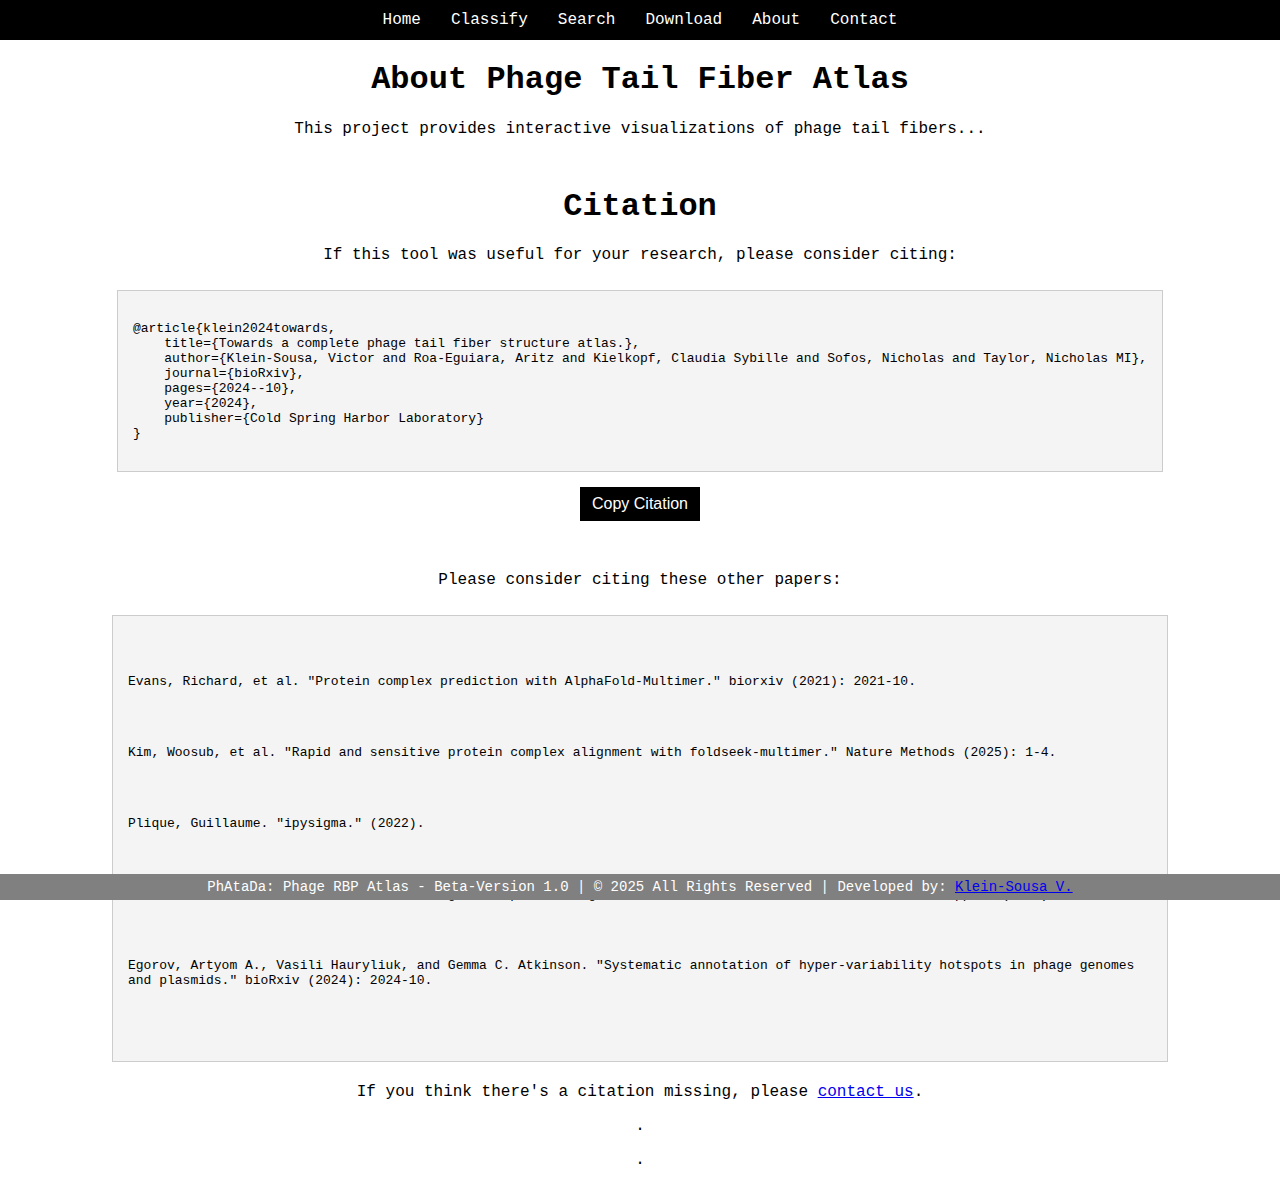
<file: about.html>
<!DOCTYPE html>
<html lang="en">
<head>
    <link rel="stylesheet" href="style.css">
    <meta charset="UTF-8">
    <meta name="viewport" content="width=device-width, initial-scale=1.0">
    <title>About - Phage Tail Fiber Atlas</title>
    <style>
        body { 
            font-family: 'Courier New', Courier, monospace; 
            margin: 0;
            text-align: center;
        }
        .citing-container {
            margin-top: 50px;
        }
        .citation-box {
            background-color: #f4f4f4;
            padding: 15px;
            border: 1px solid #ccc;
            display: inline-block;
            margin-top: 10px;
            font-family: monospace;
            white-space: pre-wrap;
            text-align: left;
            max-width: 80%;
            overflow-x: auto;
        }
        .copy-button {
            margin-top: 10px;
            padding: 8px 12px;
            background-color: black;
            color: white;
            border: none;
            cursor: pointer;
            font-size: 16px;
            display: block;
            margin-left: auto;
            margin-right: auto;
        }
        .copy-button:hover {
            background-color: gray;
        }
    </style>
</head>
<body>
    <div class="menu-bar">
        <a href="index.html">Home</a>
        <a href="notready.html">Classify</a>
        <a href="search.html">Search</a>
        <a href="notready.html">Download</a>
        <a href="about.html">About</a>
        <a href="contact.html">Contact</a>
    </div>
    <h1>About Phage Tail Fiber Atlas</h1>
    <p>This project provides interactive visualizations of phage tail fibers...</p>

    <div class="citing-container">
        <h1>Citation</h1>
        <p>If this tool was useful for your research, please consider citing:</p>
        <div class="citation-box" id="citation-text">
@article{klein2024towards,
    title={Towards a complete phage tail fiber structure atlas.},
    author={Klein-Sousa, Victor and Roa-Eguiara, Aritz and Kielkopf, Claudia Sybille and Sofos, Nicholas and Taylor, Nicholas MI},
    journal={bioRxiv},
    pages={2024--10},
    year={2024},
    publisher={Cold Spring Harbor Laboratory}
}
        </div>
        <button class="copy-button" onclick="copyCitation()">Copy Citation</button>
    </div>

    <div class="citing-container">
        <p>Please consider citing these other papers:</p>
        <div class="citation-box">
            <p>Evans, Richard, et al. "Protein complex prediction with AlphaFold-Multimer." biorxiv (2021): 2021-10.</p>
            <p>Kim, Woosub, et al. "Rapid and sensitive protein complex alignment with foldseek-multimer." Nature Methods (2025): 1-4.</p>
            <p>Plique, Guillaume. "ipysigma." (2022).</p>
            <p>Hunter, Sarah, et al. "InterPro: the integrative protein signature database." Nucleic acids research 37.suppl_1 (2009): D211-D215.</p>
            <p>Egorov, Artyom A., Vasili Hauryliuk, and Gemma C. Atkinson. "Systematic annotation of hyper-variability hotspots in phage genomes and plasmids." bioRxiv (2024): 2024-10.</p>
            
        </div>
        <p>If you think there's a citation missing, please <a href="contact.html">contact us</a>.</p>
        <p></a>.</p>
        <p></a>.</p>
    </div>

    <script>
        function copyCitation() {
            const citationText = document.getElementById("citation-text").innerText;
            navigator.clipboard.writeText(citationText).then(() => {
                alert("Citation copied to clipboard!");
            }).catch(err => {
                console.error("Failed to copy: ", err);
            });
        }
    </script>
    <div class="footer">
        PhAtaDa: Phage RBP Atlas - Beta-Version 1.0 | © 2025 All Rights Reserved | Developed by: <a href="https://bsky.app/profile/vkleinsousa.bsky.social" target="_blank">Klein-Sousa V.</a>
    </div>
         
</body>
</html>
</file>
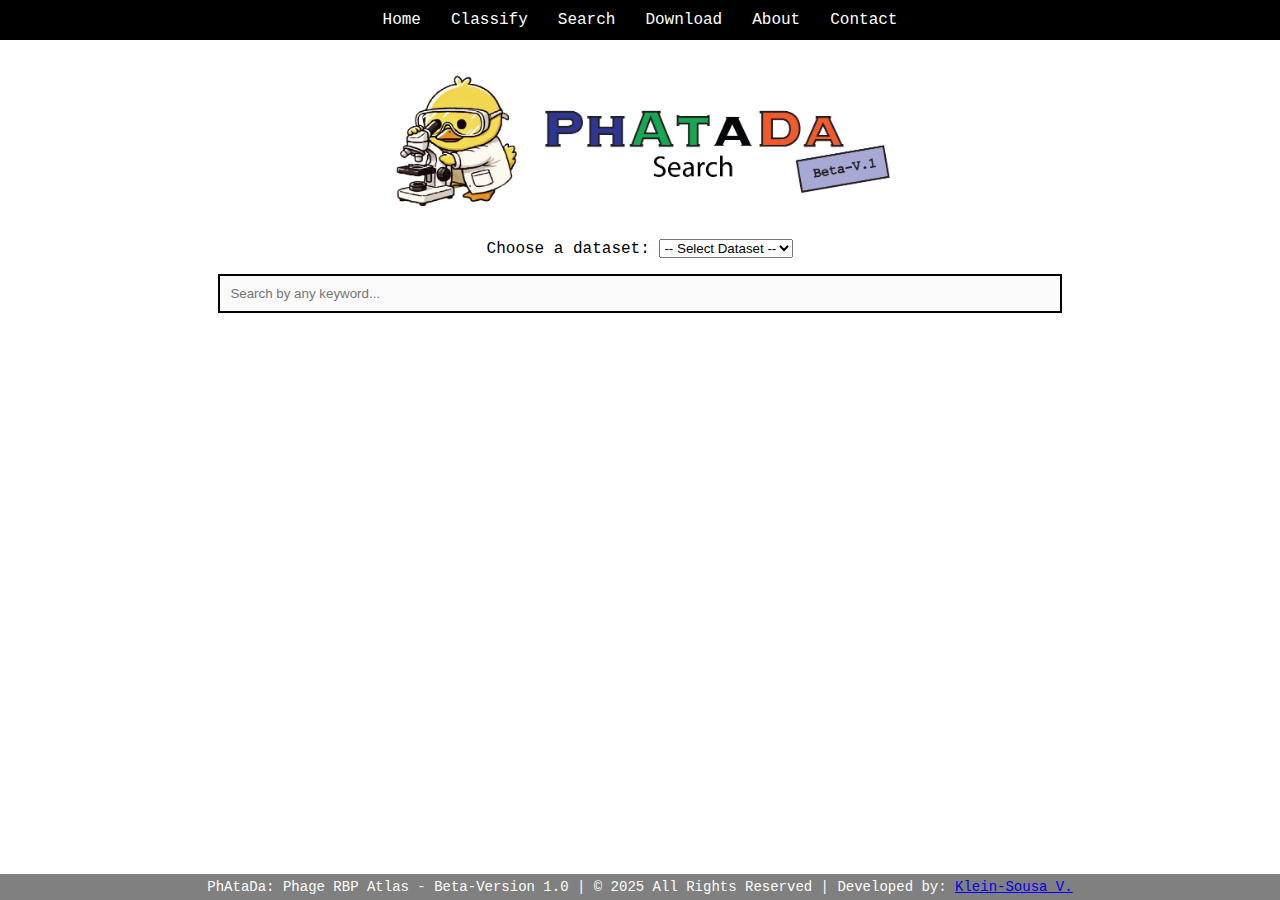
<file: search.html>
<!DOCTYPE html>
<html lang="en">
<head>
    <meta charset="UTF-8">
    <meta name="viewport" content="width=device-width, initial-scale=1.0">
    <title>Search - Phage Tail Fiber Atlas</title>
    <link rel="stylesheet" href="style.css">
    <script src="search.js" defer></script>
    <style>
          body { 
            font-family: 'Courier New', Courier, monospace; 
            margin: 0;
            text-align: center;
        }
        
        .search-container {
            margin: 20px auto;
            width: 80%;
        }
        input {
            width: 80%;
            padding: 10px;
            margin-bottom: 10px;
            border: 2px solid black;
        }
        table {
            width: 100%;
            margin: auto;
            border-collapse: collapse;
            margin-top: 20px;
        }
        th, td {
            border: 1px solid black;
            padding: 10px;
            text-align: left;
        }
        th {
            background-color: #f4f4f4;
        }
        .header-image img {
        max-width: 500px; /* Adjust size */
        height: auto;
        display: block;
        margin: 20px auto;
            }

    </style>
</head>
<body>

    <div class="menu-bar">
        <a href="index.html">Home</a>
        <a href="notready.html">Classify</a>
        <a href="search.html">Search</a>
        <a href="notready.html">Download</a>
        <a href="about.html">About</a>
        <a href="contact.html">Contact</a>
    </div>

    <div class="header-image">
        <img src="image4.png" alt="Search for RBP Data">
    </div>
    

    <div class="search-container">
        <!-- Dropdown for dataset selection -->
        <label for="datasetChoice">Choose a dataset:</label>
        <select id="datasetChoice" onchange="loadDataset()">
            <option value="">-- Select Dataset --</option>
            <option value="data.json">Dataset 1</option>
            <option value="data_expanded.json">Dataset 2</option>
        </select>
        <p> </p>

        <input type="text" id="searchInput" onkeyup="searchJSON()" placeholder="Search by any keyword..." disabled>

        <table id="resultsTable">
            <thead id="resultsHead">
                <!-- Headers will be generated dynamically -->
            </thead>
            <tbody id="resultsBody">
                <!-- Results will be generated dynamically -->
            </tbody>
        </table>
    </div>

</body>
<div class="footer">
    PhAtaDa: Phage RBP Atlas - Beta-Version 1.0 | © 2025 All Rights Reserved | Developed by: <a href="https://bsky.app/profile/vkleinsousa.bsky.social" target="_blank">Klein-Sousa V.</a>
</div>
</html>
</file>
<file: style.css>
.menu-bar {
    display: flex;
    justify-content: center;
    width: 100%;
    background-color: black;
    padding: 5px 0; /* Reduced padding for a thinner bar */
    height: 30px; /* Adjust height as needed */
    align-items: center;
}
.menu-bar a {
    color: white;
    text-decoration: none;
    padding: 5px 15px; /* Reduce padding inside each menu item */
    font-size: 16px; /* Adjust font size if needed */
}
.menu-bar a:hover {
    background-color: gray;
}
.footer {
    width: 100%;
    background-color: gray;
    color: white;
    text-align: center;
    padding: 5px 0;
    font-size: 14px;
    position: fixed;
    bottom: 0;
    left: 0;
}
</file>
